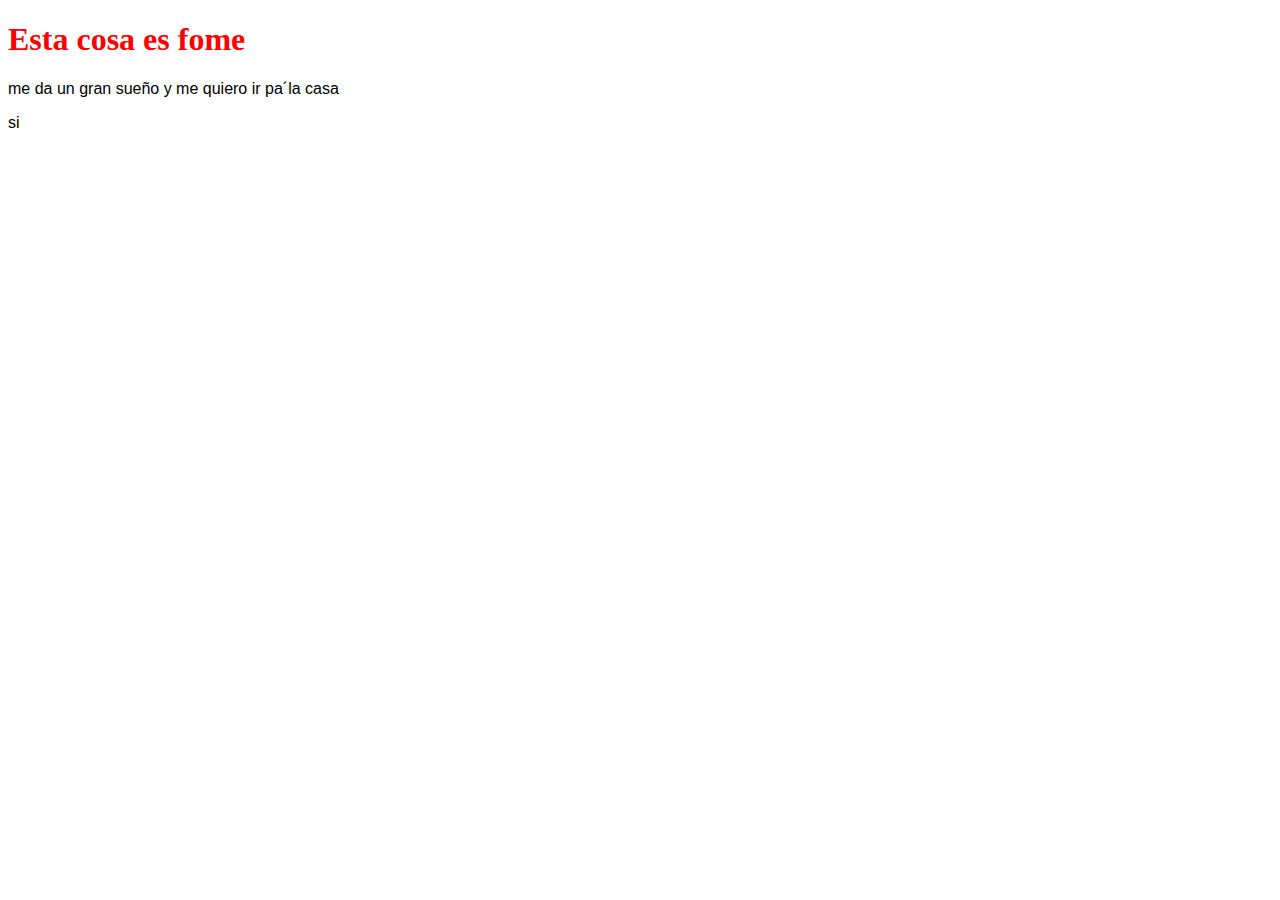
<file: index.html>
<!DOCTYPE html>
<html lang="es">
<head>
    <meta charset="UTF-8">
    <meta name="viewport" content="width=device-width, initial-scale=1.0">
    <title>Document</title>
    <link rel="stylesheet" href="e.css">
</head>
<body>
    <h1>Esta cosa es fome</h1>
    <p>me da un gran sueño y me quiero ir pa´la casa</p>
    <p>si</p>
</body>
</html>
</file>
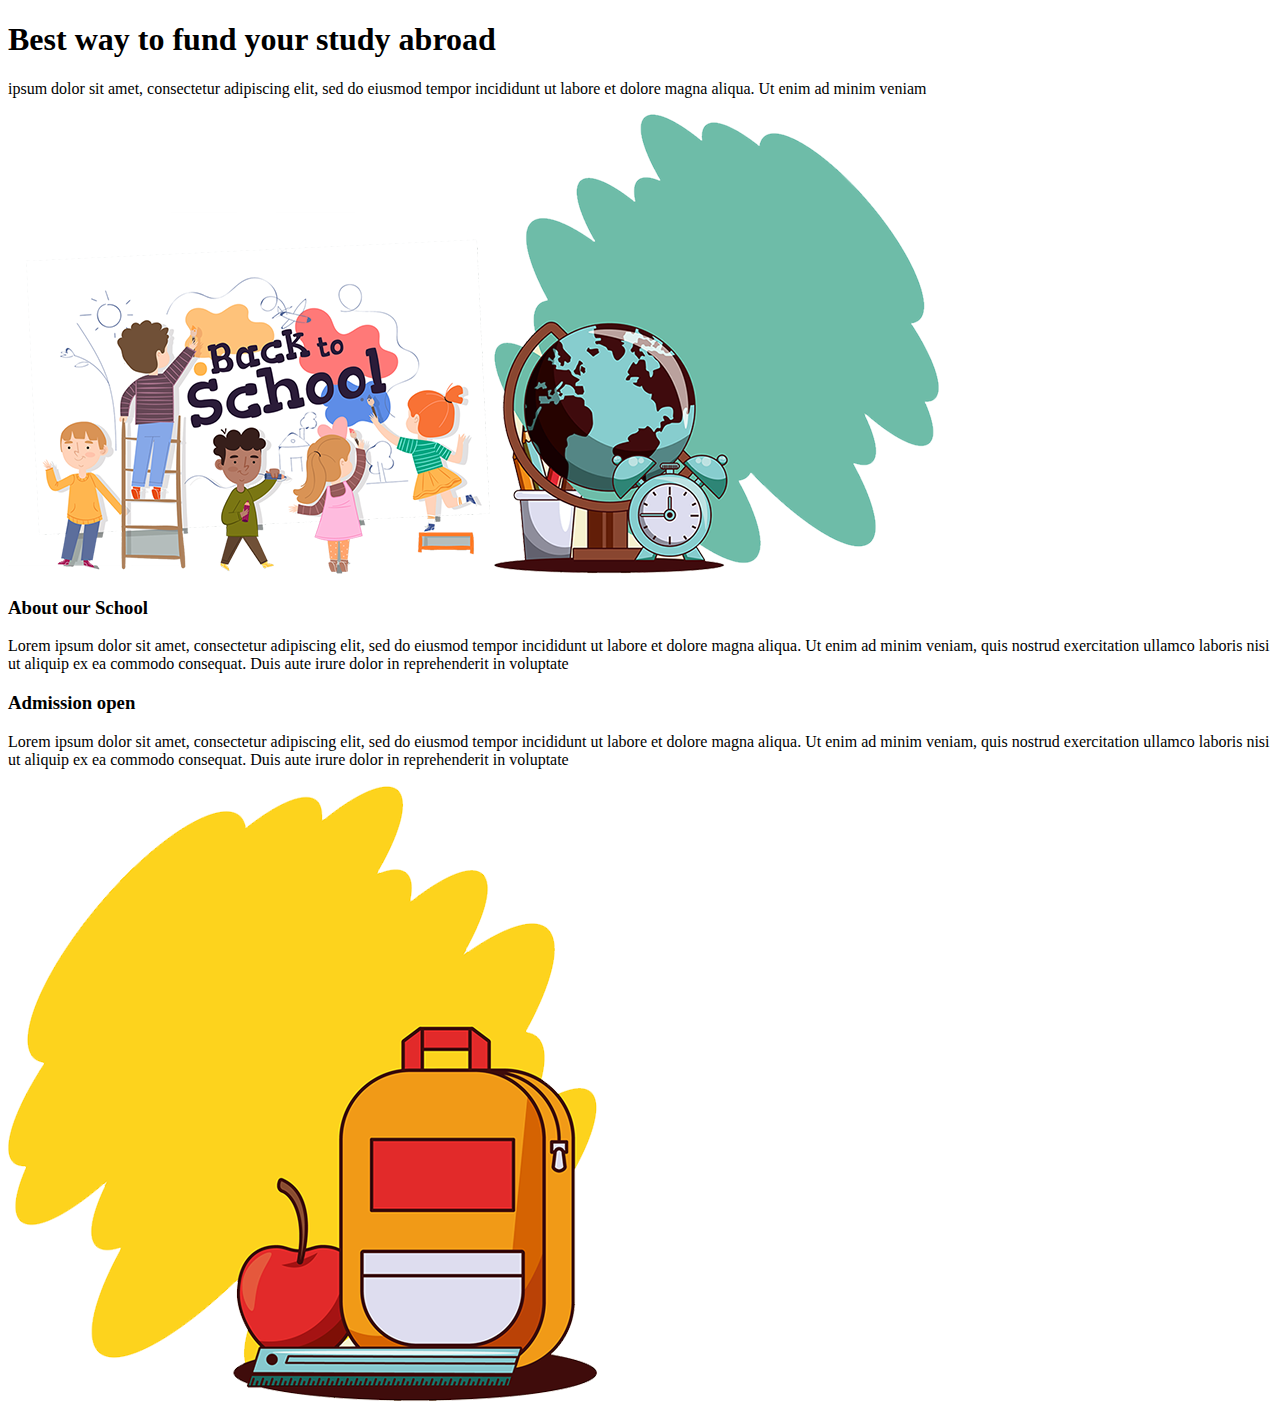
<file: git_asess-main/git_asess-main/index.html>
<!DOCTYPE html>
<html lang="es">

<head>
  <meta charset="UTF-8">
  <meta name="viewport" content="width=device-width, initial-scale=1.0">
  <title>Document</title>
  <link ref="stylesheet" href="css\estilos.css"/>
</head>
<body>
  </header>
          <h1>
            Best way
            to fund
            your study
            abroad
          </h1>
          <p>
            ipsum dolor sit amet, consectetur adipiscing elit, sed do eiusmod tempor incididunt ut labore et dolore
            magna aliqua. Ut enim ad minim veniam
          </p>
        
            <img src="images/hero.png" alt="">
 
            <img src="images/about.png" alt="">
        
            <h3>
              About our School
            </h3>
            <p>
              Lorem ipsum dolor sit amet, consectetur adipiscing elit, sed do eiusmod tempor incididunt ut labore et
              dolore magna aliqua. Ut enim ad minim veniam, quis nostrud exercitation ullamco laboris nisi ut aliquip
              ex ea commodo consequat. Duis aute irure dolor in reprehenderit in voluptate
            </p>
        
            <h3>
              Admission open
            </h3>
            <p>
              Lorem ipsum dolor sit amet, consectetur adipiscing elit, sed do eiusmod tempor incididunt ut labore et
              dolore magna aliqua. Ut enim ad minim veniam, quis nostrud exercitation ullamco laboris nisi ut aliquip
              ex ea commodo consequat. Duis aute irure dolor in reprehenderit in voluptate
            </p>
          
            <img src="images/admission.png" alt="">
          
</body>
</html>
</file>
<file: e.css>
h1{
    color: red;
}
p{
    color: black;
    font-family: 'Franklin Gothic Medium', 'Arial Narrow', Arial, sans-serif;
}
</file>
